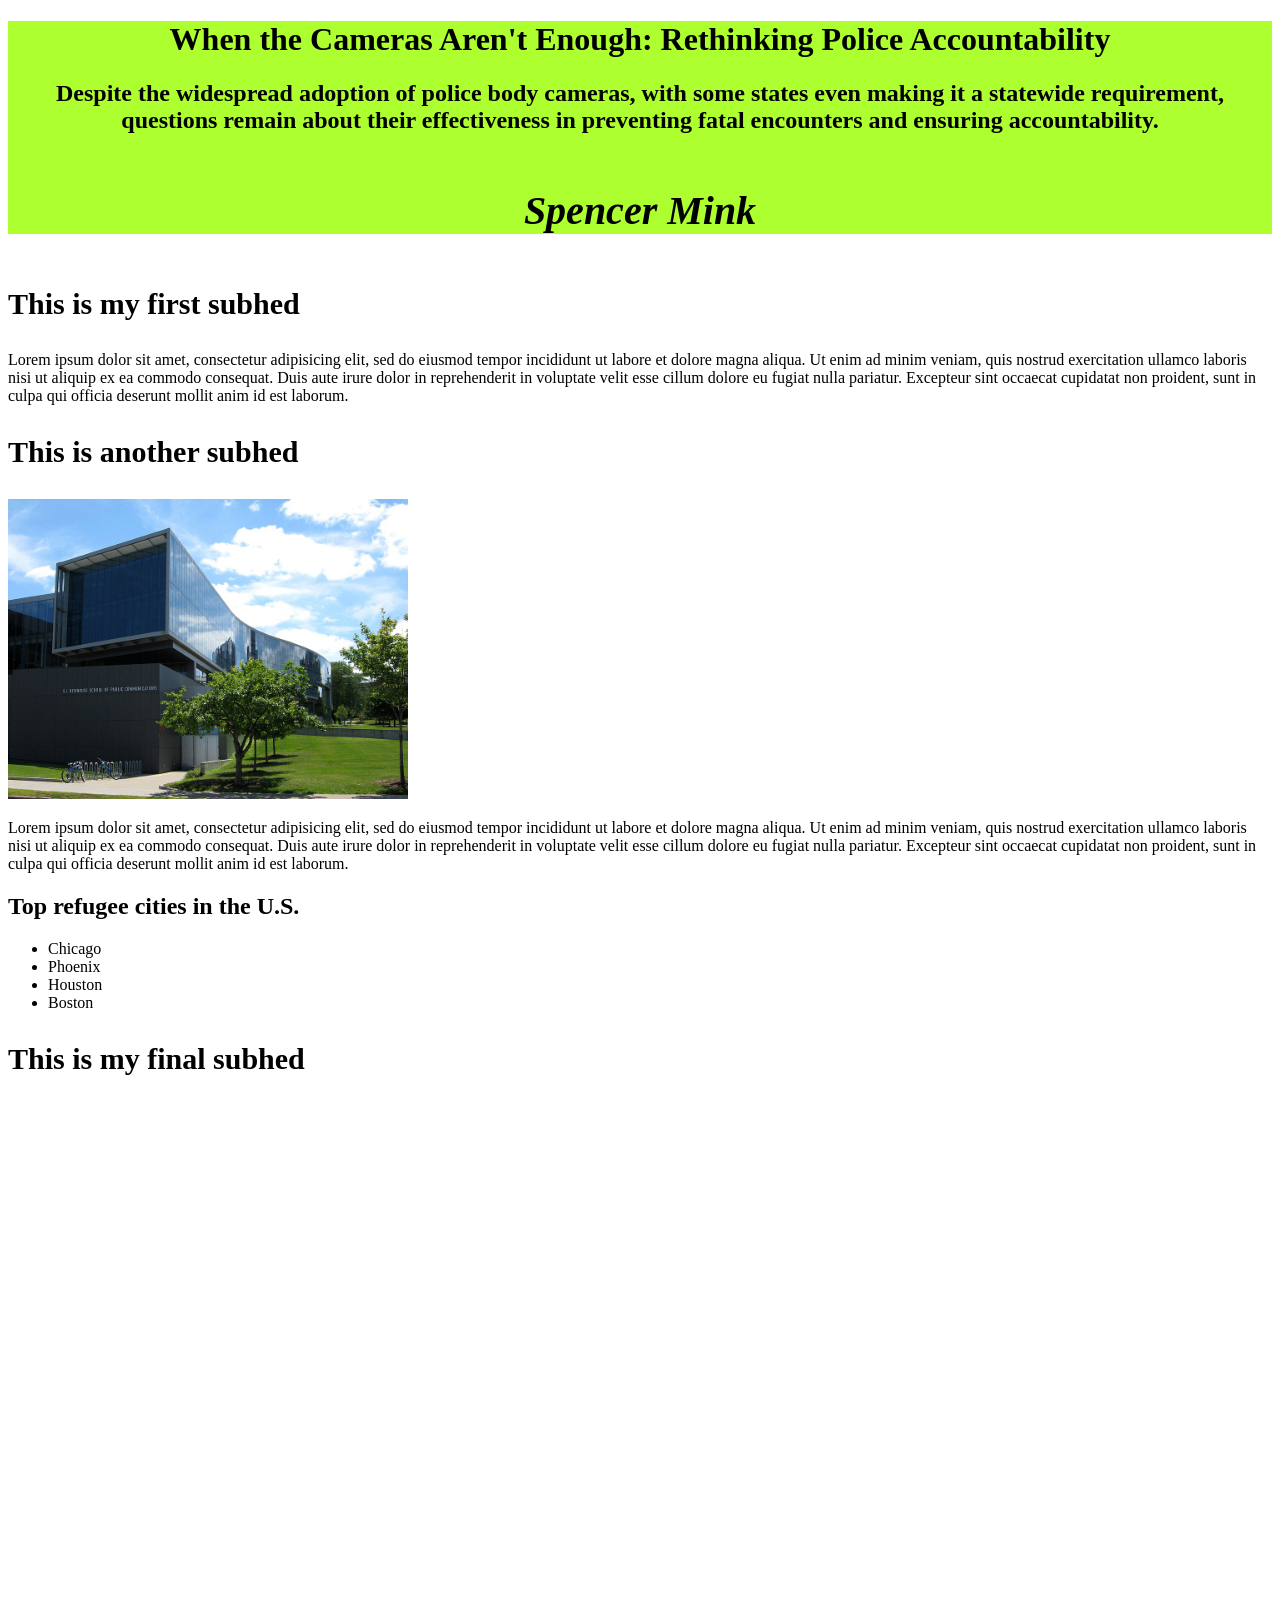
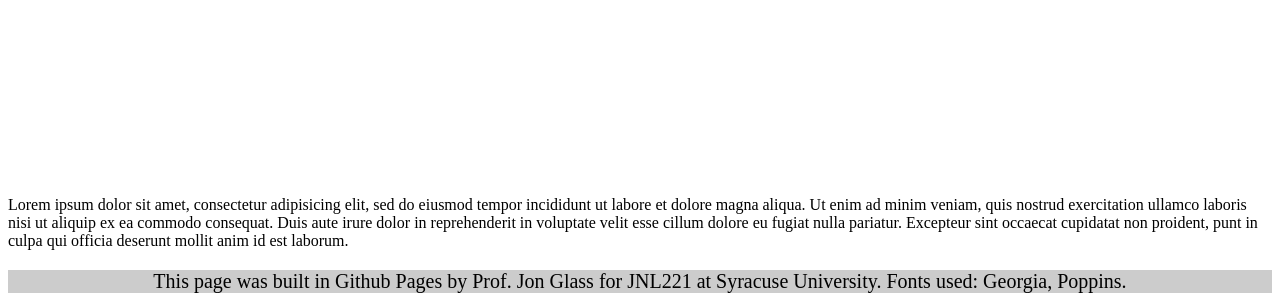
<file: index.html>
<!-- This is the completed HTML page for our final project template. -->

<!-- I added a hover effect to my headlines that made them slightly enlarge when someone moved their mouse over them -->
<!DOCTYPE html>
<html lang="en">
	<head>
		<title>Final project template: HTML</title>
		<!-- Required meta tags -->
		<meta charset="utf-8">
		<link rel="stylesheet" href="final.css">
		<meta name="viewport" content="width=device-width, initial-scale=1">

		<!-- Link tag for CSS -->

		<!-- Google font: Poppins -->
		
	</head>
		
	<body>
		<header class="header"> 
			<h1> When the Cameras Aren't Enough: Rethinking Police Accountability </h1>
			<h2> Despite the widespread adoption of police body cameras, with some states even making it a statewide requirement, questions remain about their effectiveness in preventing fatal encounters and ensuring accountability. </h2>

			<h4>Spencer Mink</h4>
		</header>
		<section>
			<h3>This is my first subhed</h3>
			<!-- Add image below this comment -->

			
			<p>Lorem ipsum dolor sit amet, consectetur adipisicing elit, sed do eiusmod
			tempor incididunt ut labore et dolore magna aliqua. Ut enim ad minim veniam,
			quis nostrud exercitation ullamco laboris nisi ut aliquip ex ea commodo
			consequat. Duis aute irure dolor in reprehenderit in voluptate velit esse
			cillum dolore eu fugiat nulla pariatur. Excepteur sint occaecat cupidatat non
			proident, sunt in culpa qui officia deserunt mollit anim id est laborum.</p>
		</section>
		<section>
			<h3>This is another subhed</h3>

			<img src= "newhouse.jpg" alt="A photo of the Newhouse School on a sunny day">

			<p>Lorem ipsum dolor sit amet, consectetur adipisicing elit, sed do eiusmod
			tempor incididunt ut labore et dolore magna aliqua. Ut enim ad minim veniam,
			quis nostrud exercitation ullamco laboris nisi ut aliquip ex ea commodo
			consequat. Duis aute irure dolor in reprehenderit in voluptate velit esse
			cillum dolore eu fugiat nulla pariatur. Excepteur sint occaecat cupidatat non
			proident, sunt in culpa qui officia deserunt mollit anim id est laborum.</p>
		</section>
		<section>
			<div class="list">
				<h2>Top refugee cities in the U.S.</h2>
				<ul>
					<li>Chicago</li>
					<li>Phoenix</li>
					<li>Houston</li>
					<li>Boston</li>
				</ul>
			</div>

			<!-- Add responsive Datawrapper element below this comment. -->
			
		</section>
		<section>
			<h3>This is my final subhed</h3>

			<iframe title="Deaths Without Body Cameras Since 2015" aria-label="Grouped Bars" id="datawrapper-chart-v1ipv" src="https://datawrapper.dwcdn.net/v1ipv/1/" scrolling="no" frameborder="0" style="width: 0; min-width: 100% !important; border: none;" height="670" data-external="1"></iframe><script type="text/javascript">(function(){function e(){window.addEventListener(`message`,function(e){if(e.data[`datawrapper-height`]!==void 0){var t=document.querySelectorAll(`iframe`);for(var n in e.data[`datawrapper-height`])for(var r=0,i;i=t[r];r++)if(i.contentWindow===e.source){var a=e.data[`datawrapper-height`][n]+`px`;i.style.height=a}}})}e()})();</script>

			<p>Lorem ipsum dolor sit amet, consectetur adipisicing elit, sed do eiusmod
			tempor incididunt ut labore et dolore magna aliqua. Ut enim ad minim veniam,
			quis nostrud exercitation ullamco laboris nisi ut aliquip ex ea commodo
			consequat. Duis aute irure dolor in reprehenderit in voluptate velit esse
			cillum dolore eu fugiat nulla pariatur. Excepteur sint occaecat cupidatat non
			proident, punt in culpa qui officia deserunt mollit anim id est laborum.</p>
		</section>
		<div class="footer">
			<p>This page was built in Github Pages by Prof. Jon Glass for JNL221 at Syracuse University. Fonts used: Georgia, Poppins.</p>
		</div>
	</body>
</html>
</file>
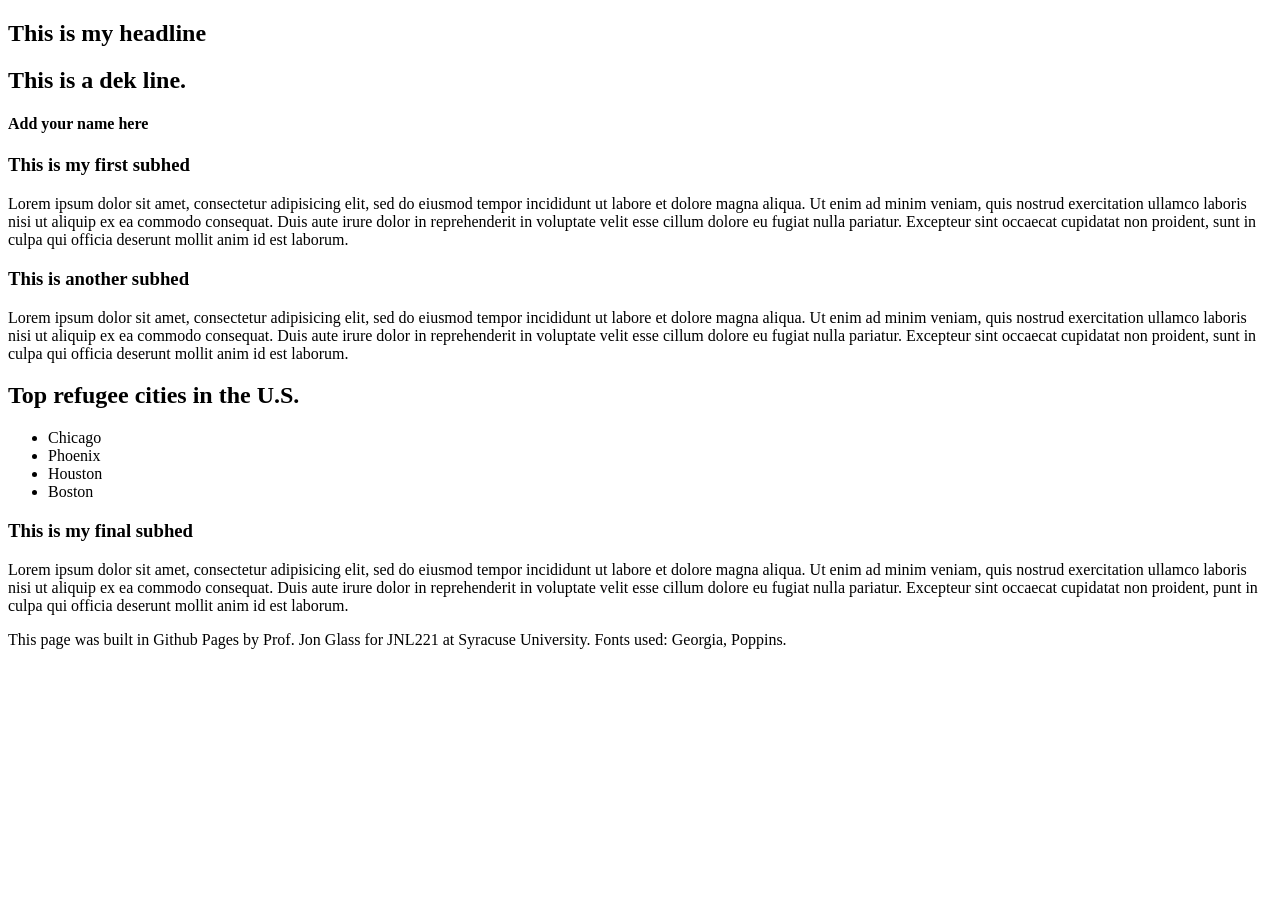
<file: final(1)/index.html>
<!-- This is the completed HTML page for our final project template. -->

<!DOCTYPE html>
<html lang="en">
	<head>
		<title>Final project template: HTML</title>
		<!-- Required meta tags -->
		<meta charset="utf-8">
		<meta name="viewport" content="width=device-width, initial-scale=1">

		<!-- Link tag for CSS -->

		<!-- Google font: Poppins -->
		
	</head>
		
	<body>
		<section> 
			<h1> This is my headline </h1>
			<h2> This is a dek line.</h2>
			<h4>Add your name here </h4>
		</section>
		<section>
			<h3>This is my first subhed</h3>
			<!-- Add image below this comment -->
			<p>Lorem ipsum dolor sit amet, consectetur adipisicing elit, sed do eiusmod
			tempor incididunt ut labore et dolore magna aliqua. Ut enim ad minim veniam,
			quis nostrud exercitation ullamco laboris nisi ut aliquip ex ea commodo
			consequat. Duis aute irure dolor in reprehenderit in voluptate velit esse
			cillum dolore eu fugiat nulla pariatur. Excepteur sint occaecat cupidatat non
			proident, sunt in culpa qui officia deserunt mollit anim id est laborum.</p>
		</section>
		<section>
			<h3>This is another subhed</h3>
			<p>Lorem ipsum dolor sit amet, consectetur adipisicing elit, sed do eiusmod
			tempor incididunt ut labore et dolore magna aliqua. Ut enim ad minim veniam,
			quis nostrud exercitation ullamco laboris nisi ut aliquip ex ea commodo
			consequat. Duis aute irure dolor in reprehenderit in voluptate velit esse
			cillum dolore eu fugiat nulla pariatur. Excepteur sint occaecat cupidatat non
			proident, sunt in culpa qui officia deserunt mollit anim id est laborum.</p>
		</section>
		<section>
			<div class="list">
				<h2>Top refugee cities in the U.S.</h2>
				<ul>
					<li>Chicago</li>
					<li>Phoenix</li>
					<li>Houston</li>
					<li>Boston</li>
				</ul>
			</div>

			<!-- Add responsive Datawrapper element below this comment. -->
			
		</section>
		<section>
			<h3>This is my final subhed</h3>
			<p>Lorem ipsum dolor sit amet, consectetur adipisicing elit, sed do eiusmod
			tempor incididunt ut labore et dolore magna aliqua. Ut enim ad minim veniam,
			quis nostrud exercitation ullamco laboris nisi ut aliquip ex ea commodo
			consequat. Duis aute irure dolor in reprehenderit in voluptate velit esse
			cillum dolore eu fugiat nulla pariatur. Excepteur sint occaecat cupidatat non
			proident, punt in culpa qui officia deserunt mollit anim id est laborum.</p>
		</section>
		<div class="footer">
			<p>This page was built in Github Pages by Prof. Jon Glass for JNL221 at Syracuse University. Fonts used: Georgia, Poppins.</p>
		</div>
	</body>
</html>
</file>
<file: final.css>
/*This is the CSS page for our final template.*/

.footer p { /* This is how you add styles for only the p text within the footer. */
	background-color: #cccccc;
	text-align: center;
	font-size: 20px;
	margin-bottom: 0;
}
.header {
	height: auto;
	font-weight: bold;
	font-size: 25 px;
	text-align: center;
	font-family: 'Georgia', serif;
	background-color: greenyellow;
}
h2 {
    transition: transform 0.3s ease;
}

h2:hover {
    transform: scale(1.05);
}

h4 {
	font-style: italic;
	font-size: 40px;
	font-family: 'Georgia', serif;
}
h3 {
	font-size: 30px;
}

p
	{
		font-family:'times new roman';
		font-size:;
	}
img
	{
		height: 300px;
		width: 400px;
		float: margin-right 5%;
		float: margin-left 5%;
	}
/*Don't worry about this section yet*/
@media only screen and (max-width: 767px)
{
 .list {
 	float: none;
 	min-width: 90%;
 	margin-left: 10px;
 	margin-bottom: 30px;
 	margin-top: 30px;
 }
 iframe {
 	min-width: 90%;
 	margin-right: 10px;
 }
}
</file>
